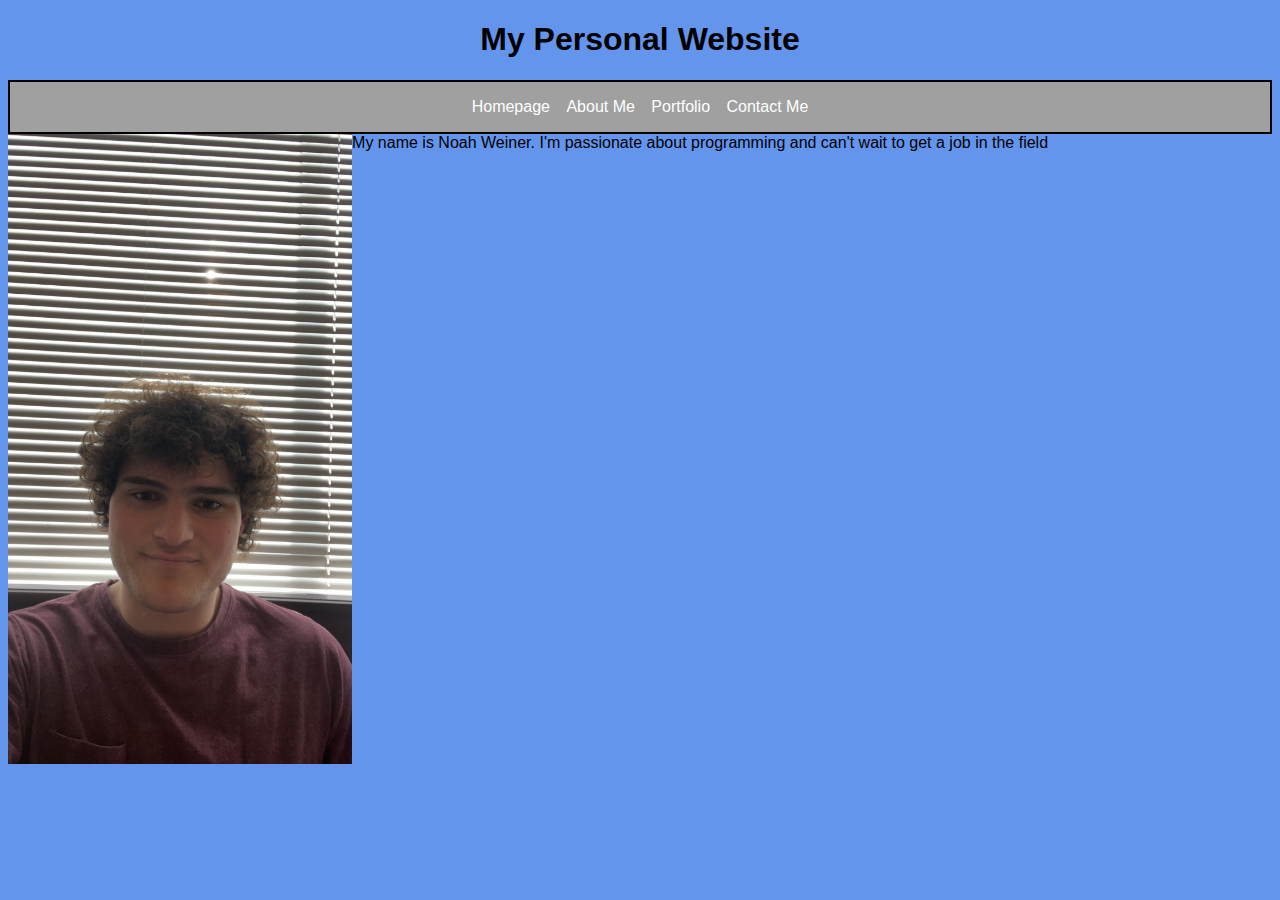
<file: index.html>
<!DOCTYPE html>
<html lang="en">
<head>
    <meta charset="UTF-8">
    <meta name="viewport" content="width=device-width, initial-scale=1.0">
    <title>Personal Website</title>
    <link rel="stylesheet" href="style.css">
</head>
<body>
    <h1>My Personal Website</h1>
    <nav>
        <a href="index.html">Homepage</a>
        <a href="about.html">About Me</a>
        <a href="portfolio.html">Portfolio</a>
        <a href="contact.html">Contact Me</a>
    </nav>
    <main>
        <img id="indexpic" src="MePic.jpg">
        <span>My name is Noah Weiner. I'm passionate about programming and can't wait to get a job in the field</span> 
    </main>
    <script src="javascript.js"></script>
</body>
</html>
</file>
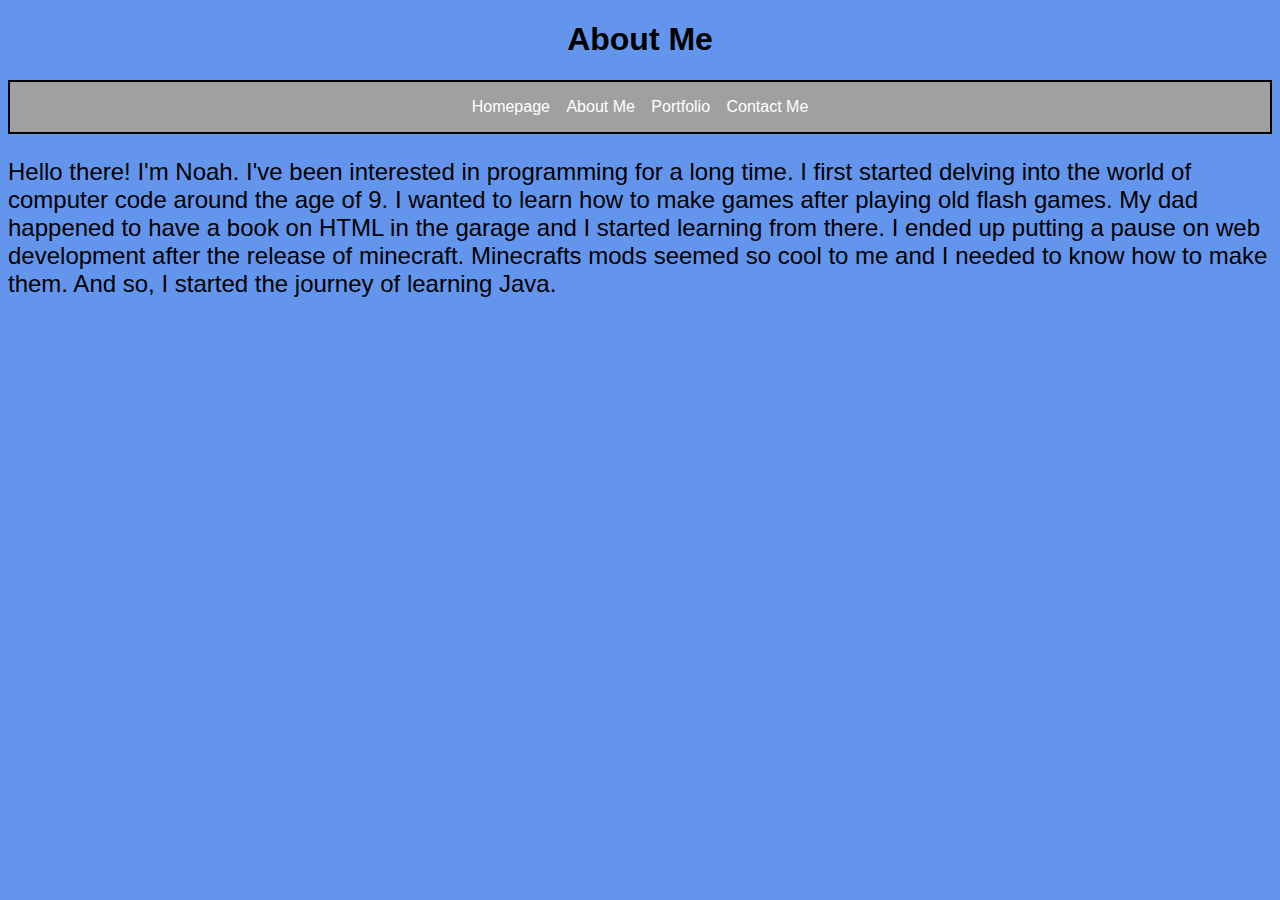
<file: about.html>
<!DOCTYPE html>
<html lang="en">
<head>
    <meta charset="UTF-8">
    <meta name="viewport" content="width=device-width, initial-scale=1.0">
    <title>About Me</title>
    <link rel="stylesheet" href="style.css">
</head>
<body>
    <h1>About Me</h1>
    <nav>
        <a href="index.html">Homepage</a>
        <a href="about.html">About Me</a>
        <a href="portfolio.html">Portfolio</a>
        <a href="contact.html">Contact Me</a>
    </nav>
    <main class="about">
        <p>Hello there! I'm Noah. I've been interested in programming for a long time. I first started delving into the world of computer code around the age of 9. I wanted to learn how to make games after playing old flash games. My dad happened to have a book on HTML in the garage and I started learning from there. I ended up putting a pause on web development after the release of minecraft. Minecrafts mods seemed so cool to me and I needed to know how to make them. And so, I started the journey of learning Java.</p>
    </main>
    <script src="javascript.js"></script>
</body>
</html>
</file>
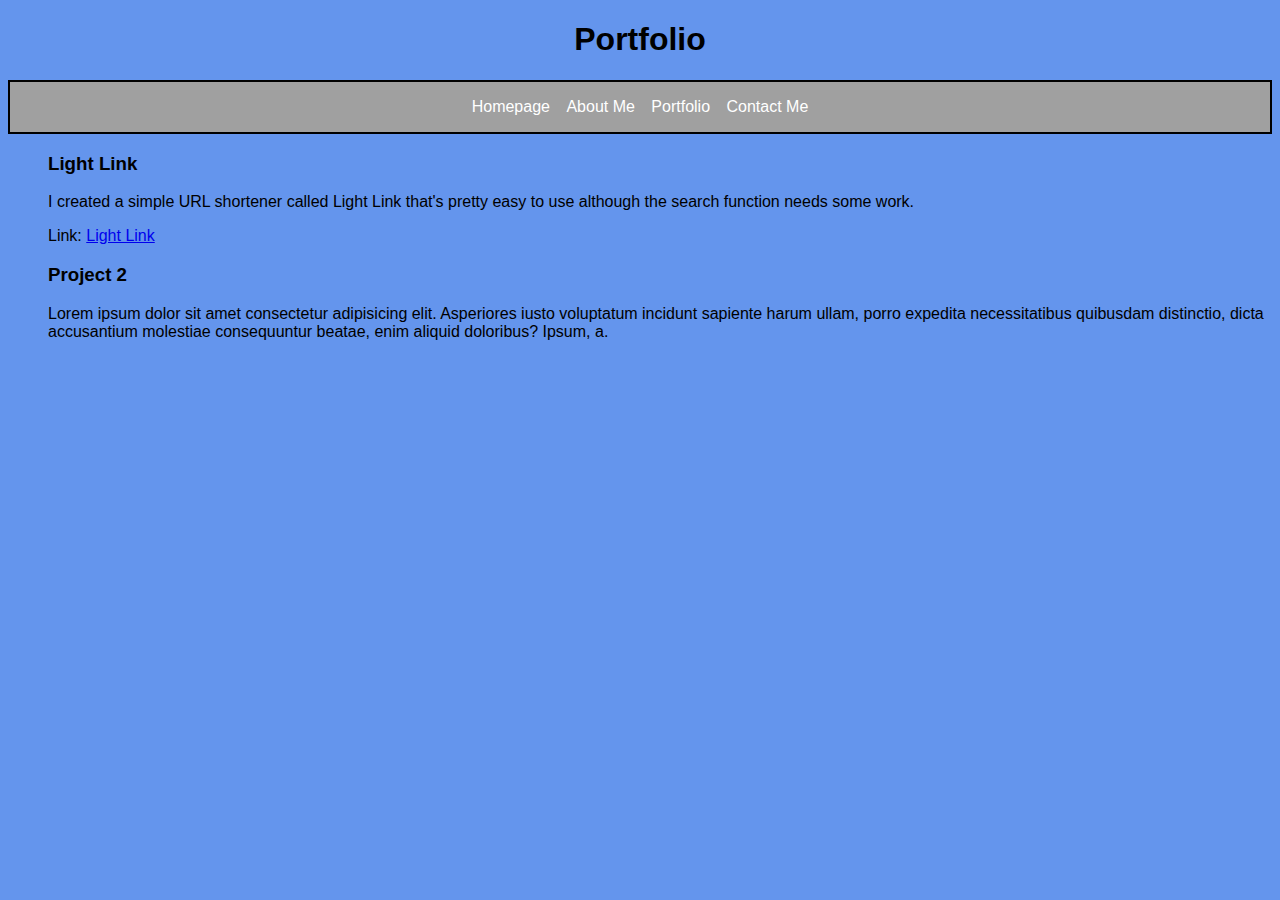
<file: portfolio.html>
<!DOCTYPE html>
<html lang="en">
<head>
    <meta charset="UTF-8">
    <meta name="viewport" content="width=device-width, initial-scale=1.0">
    <title>Portfolio</title>
    <link rel="stylesheet" href="style.css">
</head>
<body>
    <h1>Portfolio</h1>
    <nav>
        <a href="index.html">Homepage</a>
        <a href="about.html">About Me</a>
        <a href="portfolio.html">Portfolio</a>
        <a href="contact.html">Contact Me</a>
    </nav>
    <ul class="portfolio">
        <li>
            <h3>Light Link</h3>
            <p>I created a simple URL shortener called Light Link that's pretty easy to use although the search function needs some work.</p>
            <p>Link: <a href="https://lightl.ink">Light Link</a></p>
        </li>
        <li>
            <h3>Project 2</h3>
            <p>Lorem ipsum dolor sit amet consectetur adipisicing elit. Asperiores iusto voluptatum incidunt sapiente harum ullam, porro expedita necessitatibus quibusdam distinctio, dicta accusantium molestiae consequuntur beatae, enim aliquid doloribus? Ipsum, a.</p>
        </li>
    </ul>
    <script src="javascript.js"></script>
</body>
</html>
</file>
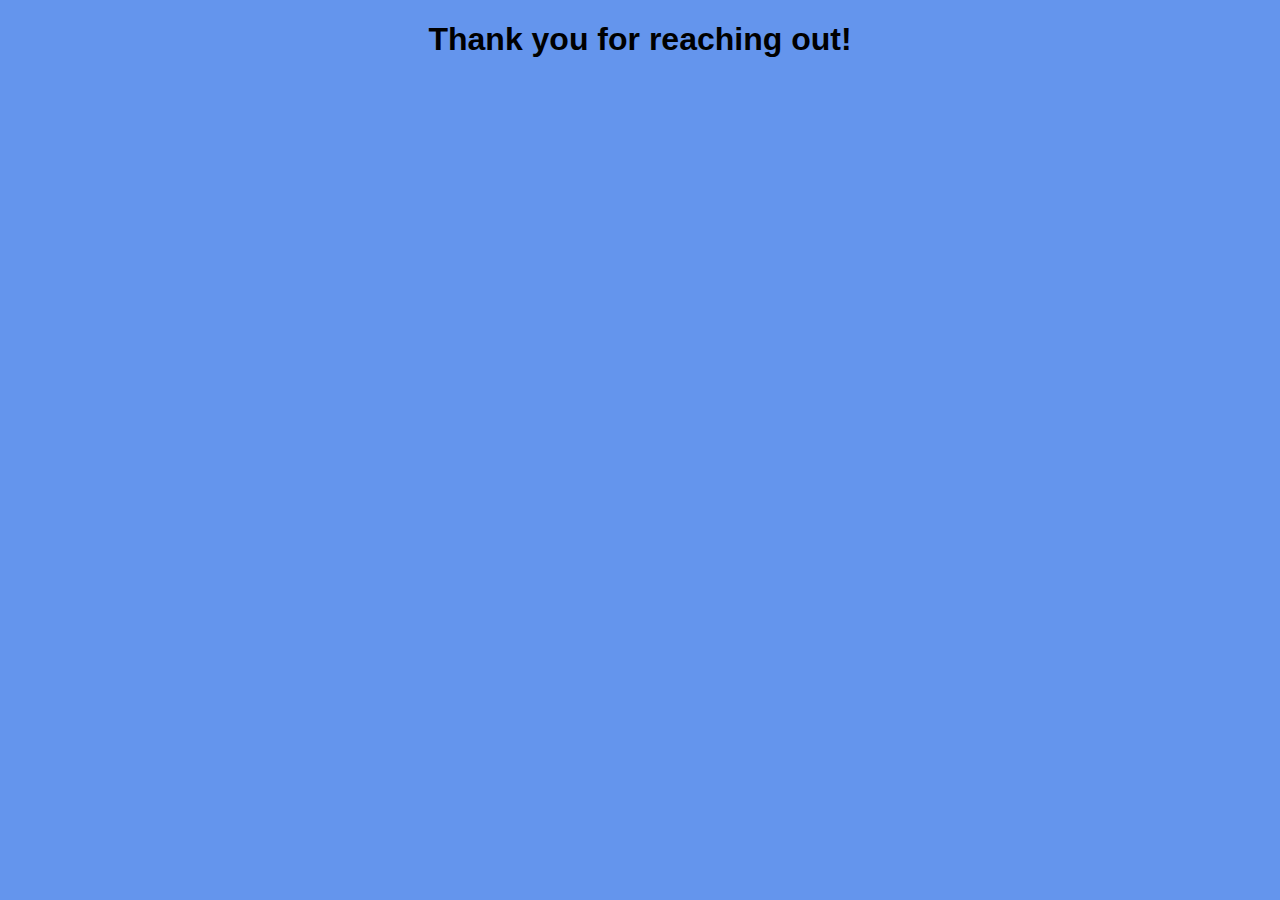
<file: success.html>
<!DOCTYPE html>
<html lang="en">
<head>
    <meta charset="UTF-8">
    <meta name="viewport" content="width=device-width, initial-scale=1.0">
    <title>Success</title>
    <link rel="stylesheet" href="style.css">
</head>
<body>
    <h1 style="text-align: center;">Thank you for reaching out!</h1>
    <script src="success.js"></script>
</body>
</html>
</file>
<file: style.css>
body {
    background-color: rgb(100, 149, 237);
    font-family: Arial, Helvetica, sans-serif;
}

nav {
    display: block;
    text-align: center;
    border: 2px solid black;
    padding: 16px;
    background-color: rgb(160, 160, 160);
}

nav a {
    padding: 6px;
    text-decoration: none;
    color: white;
}

nav a:hover{
    text-decoration: underline;
    font-weight: bold;
}

h1 {
    text-align: center;
}

#indexpic {
    height: 70vh;
    width: auto;
    display: inline;
}

main {
    display: inline-flex;
}

.about {
    font-size: 150%;
}

.portfolio {
    list-style-type: none;
}

#form {
    display: flex;
    flex-direction: column !important;
}

input[type="submit"] {
    padding-top: 1em;
    padding-bottom: 1em;
}
</file>
